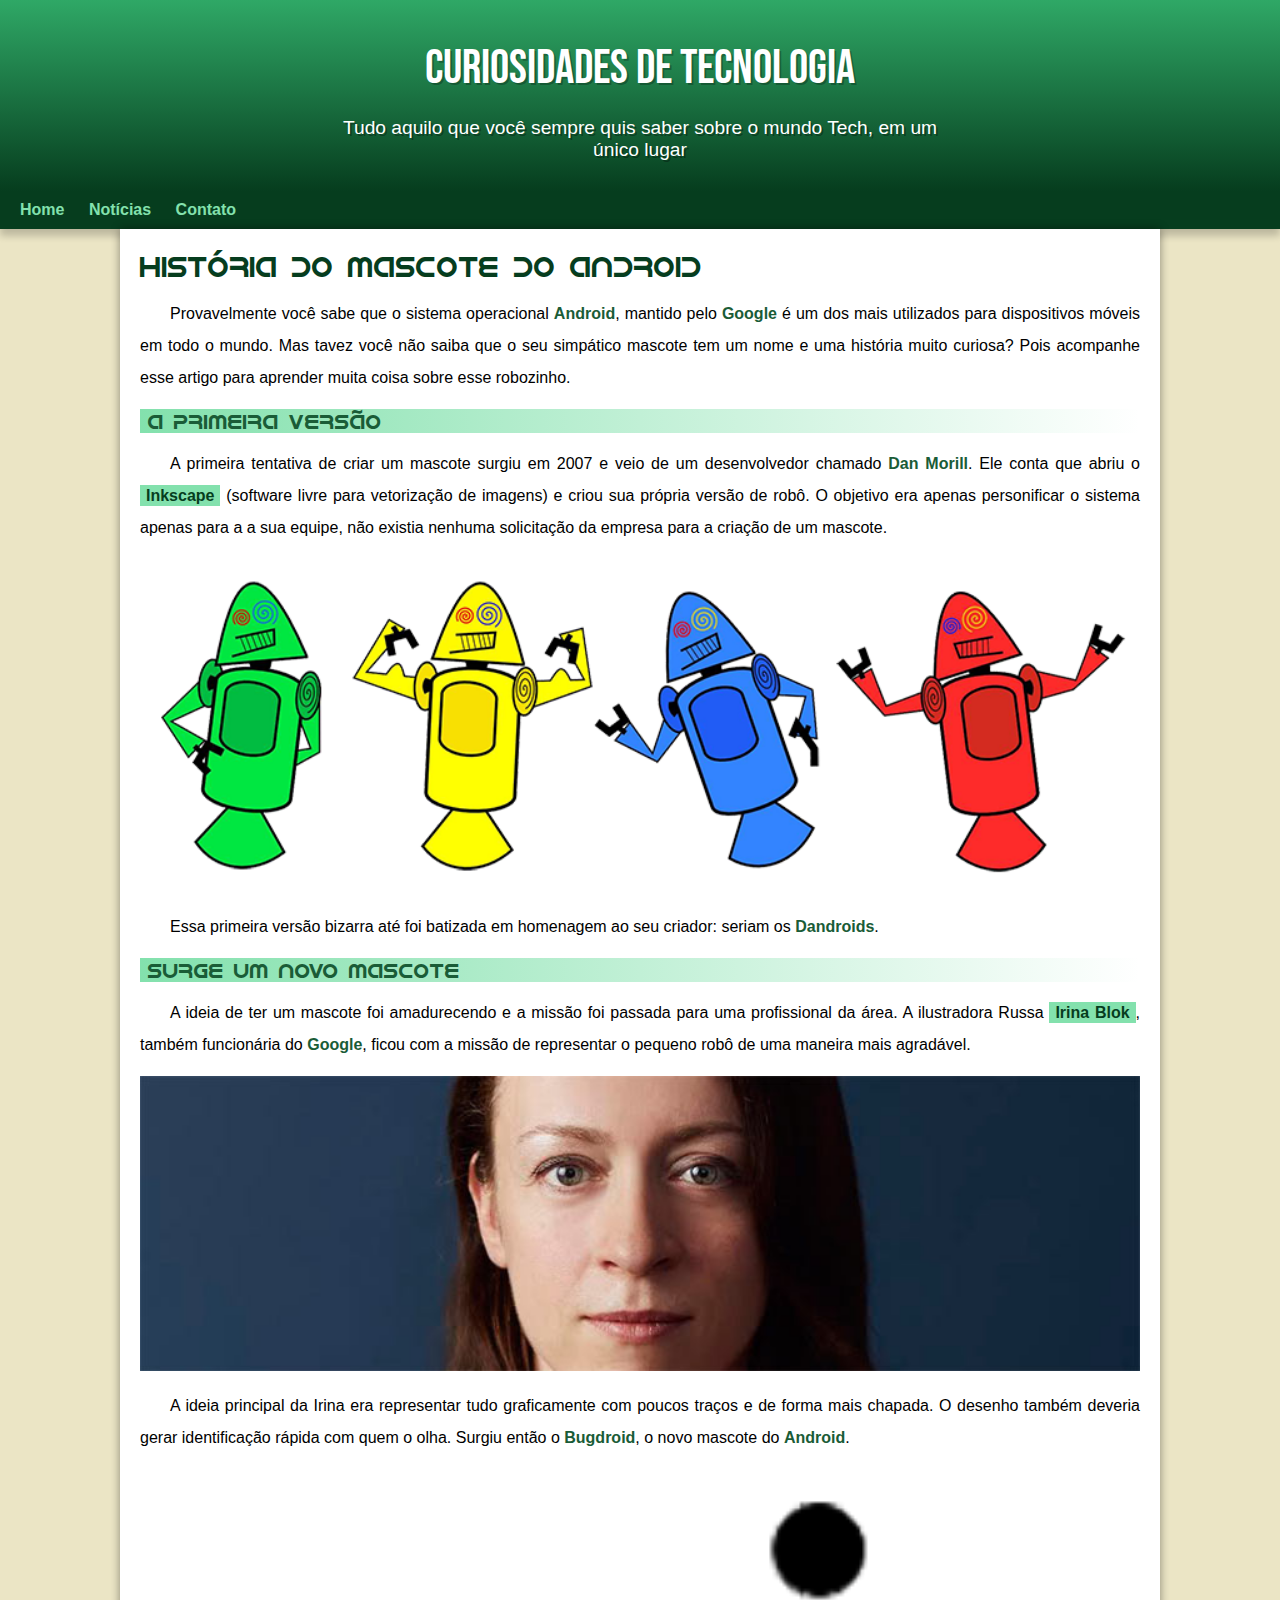
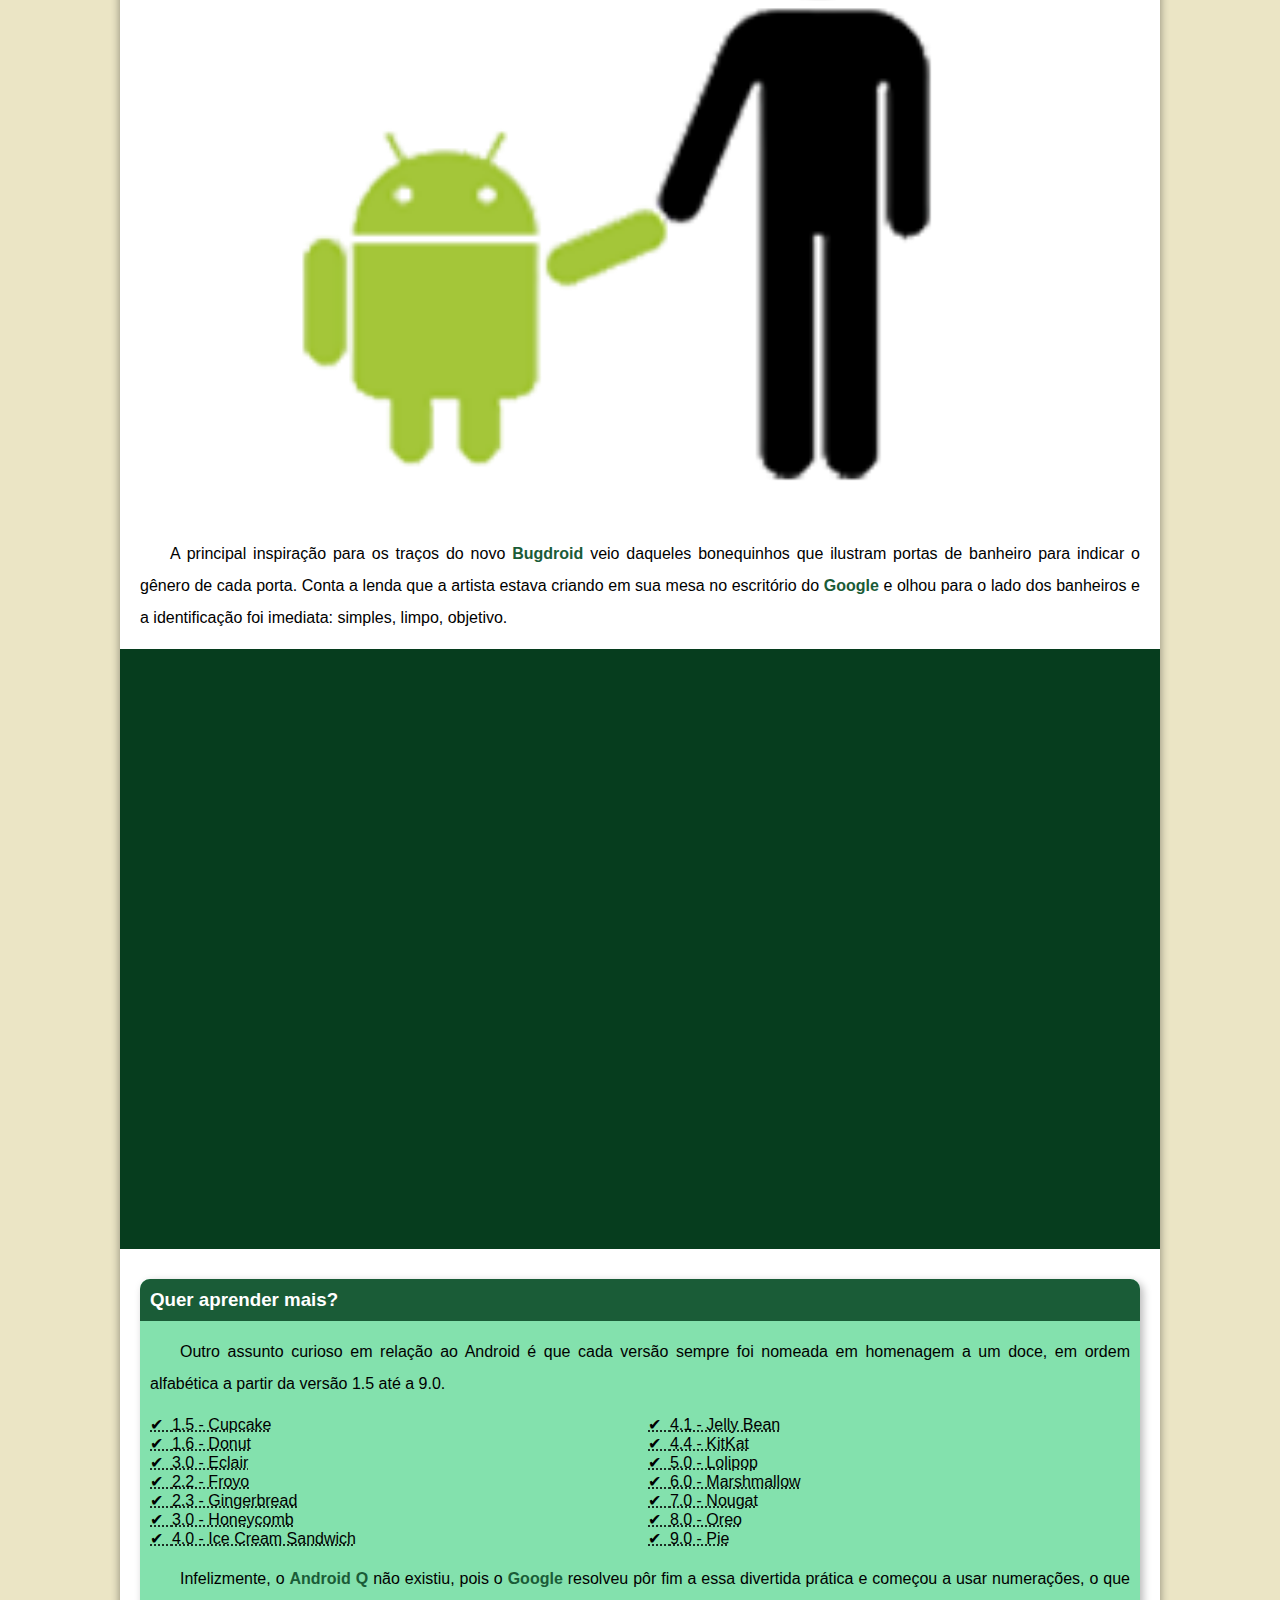
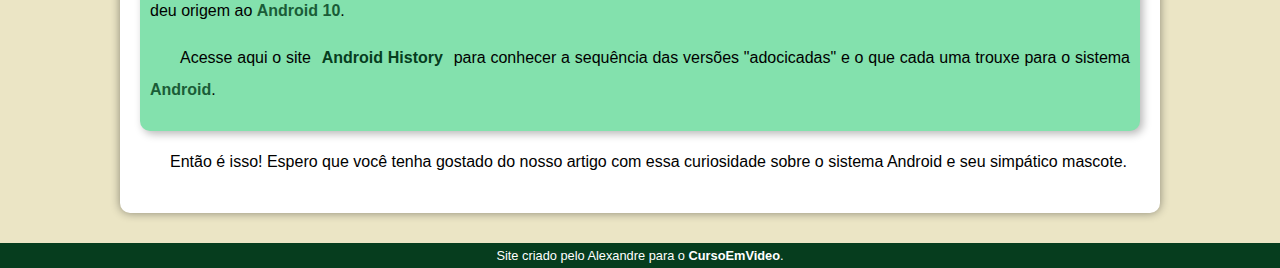
<file: index.html>
<!DOCTYPE html>
<html lang="pt-br">
<head>
    <meta charset="UTF-8">
    <meta http-equiv="X-UA-Compatible" content="IE=edge">
    <meta name="viewport" content="width=device-width, initial-scale=1.0">
    <link rel="stylesheet" href="estilo/style.css">
    <link rel="shortcut icon" href="imagens/favicon.ico" type="image/x-icon">
    <title>Origem do Mascote do Android</title>
</head>
<body>
    <header>
        <h1>Curiosidades de Tecnologia</h1>
        <p>Tudo aquilo que você sempre quis saber sobre o mundo Tech, em um único lugar</p>
    </header>
    <nav>
        <a href="#">Home</a>
        <a href="#">Notícias</a>
        <a href="#">Contato</a>
    </nav>
    <main>
            <article>
                <h1>História do Mascote do Android</h1>
                <p>Provavelmente você sabe que o sistema operacional <strong>Android</strong>, mantido pelo <strong>Google</strong> é um dos mais utilizados para dispositivos móveis em todo o mundo. Mas tavez você não saiba que o seu simpático mascote tem um nome e uma história muito curiosa? Pois acompanhe esse artigo para aprender muita coisa sobre esse robozinho.</p>
                
                <h2>A primeira versão</h2>
                <p>A primeira tentativa de criar um mascote surgiu em 2007 e veio de um desenvolvedor chamado <strong>Dan Morill</strong>. Ele conta que abriu o <a href="https://inkscape.org/pt-br/" target="_blank">Inkscape</a> (software livre para vetorização de imagens) e criou sua própria versão de robô. O objetivo era apenas personificar o sistema apenas para a a sua equipe, não existia nenhuma solicitação da empresa para a criação de um mascote.</p>
                
                <img src="imagens/dan-droids.png" alt="Irina-blok">
                <p>Essa primeira versão bizarra até foi batizada em homenagem ao seu criador: seriam os <strong>Dandroids</strong>.</p>
                
                <h2>Surge um novo mascote</h2>
                <p>A ideia de ter um mascote foi amadurecendo e a missão foi passada para uma profissional da área. A ilustradora Russa <a href="https://www.irinablok.com/" target="_blank">Irina Blok</a>, também funcionária do <strong>Google</strong>, ficou com a missão de representar o pequeno robô de uma maneira mais agradável.</p>
                
                <img src="imagens/irina-blok.jpg" alt="bugdroid">
                
                <p>A ideia principal da Irina era representar tudo graficamente com poucos traços e de forma mais chapada. O desenho também deveria gerar identificação rápida com quem o olha. Surgiu então o <strong>Bugdroid</strong>, o novo mascote do <strong>Android</strong>.</p>
                
                <img src="imagens/bugdroid.png" alt="bugdroid">

                <p>A principal inspiração para os traços do novo <strong>Bugdroid</strong> veio daqueles bonequinhos que ilustram portas de banheiro para indicar o gênero de cada porta. Conta a lenda que a artista estava criando em sua mesa no escritório do <strong>Google</strong> e olhou para o lado dos banheiros e a identificação foi imediata: simples, limpo, objetivo.</p>
                
                <div class="video"><iframe width="560" height="315" src="https://www.youtube.com/embed/l2UDgpLz20M" title="YouTube video player" frameborder="0" allow="accelerometer; autoplay; clipboard-write; encrypted-media; gyroscope; picture-in-picture" allowfullscreen></iframe></div>
                
                <aside>
                    <h3>Quer aprender mais?</h3>
                    <p>Outro assunto curioso em relação ao Android é que cada versão sempre foi nomeada em homenagem a um doce, em ordem alfabética a partir da versão 1.5 até a 9.0.</p>

                    <ul>
                        <abbr title="Bolo de Caneca">
                            <li>1.5 - Cupcake</li>
                        </abbr>
                        <abbr title="Rosquinha">
                            <li>1.6 - Donut</li>
                        </abbr>
                        <abbr title="Bomba">
                            <li>3.0 - Eclair</li>
                        </abbr>
                        <abbr title="Iorgute Congelado">
                            <li>2.2 - Froyo</li>
                        </abbr>
                        <abbr title="Biscoito de Gengibre">
                            <li>2.3 - Gingerbread</li>
                        </abbr>
                        <abbr title="Favo de Mel">
                            <li>3.0 - Honeycomb</li>
                        </abbr>
                        <abbr title="Saunduíche de Sorvete">
                            <li>4.0 - Ice Cream Sandwich</li>
                        </abbr>
                        <abbr title="Jujuba">
                            <li>4.1 - Jelly Bean</li>
                        </abbr>
                        <abbr title="KitKat">
                            <li>4.4 - KitKat</li>
                        </abbr>
                        <abbr title="Pirulito">
                            <li>5.0 - Lolipop</li>
                        </abbr>
                        <abbr title="Marshmallow">
                            <li>6.0 - Marshmallow</li>
                        </abbr>
                        <abbr title="Torrone">
                            <li>7.0 - Nougat</li>
                        </abbr>
                        <abbr title="Oreo">
                            <li>8.0 - Oreo</li>
                        </abbr>
                        <abbr title="Torta">
                            <li>9.0 - Pie</li>
                        </abbr>
                    </ul>

                    <p>Infelizmente, o <strong>Android Q</strong> não existiu, pois o <strong>Google</strong> resolveu pôr fim a essa divertida prática e começou a usar numerações, o que deu origem ao <strong>Android 10</strong>.</p>
                    <p>Acesse aqui o site <a href="https://www.android.com/intl/en_uk/history/#/donut" target="_blank">Android History</a> para conhecer a sequência das versões "adocicadas" e o que cada uma trouxe para o sistema <strong>Android</strong>.</p>
                </aside>
                <p>Então é isso! Espero que você tenha gostado do nosso artigo com essa curiosidade sobre o sistema Android e seu simpático mascote.</p>
            </article>    
    </main>
    <footer>
        Site criado pelo Alexandre para o <a href="https://www.youtube.com/cursoemvideo" target="_blank">CursoEmVideo</a>.
    </footer>
</body>
</html>
</file>
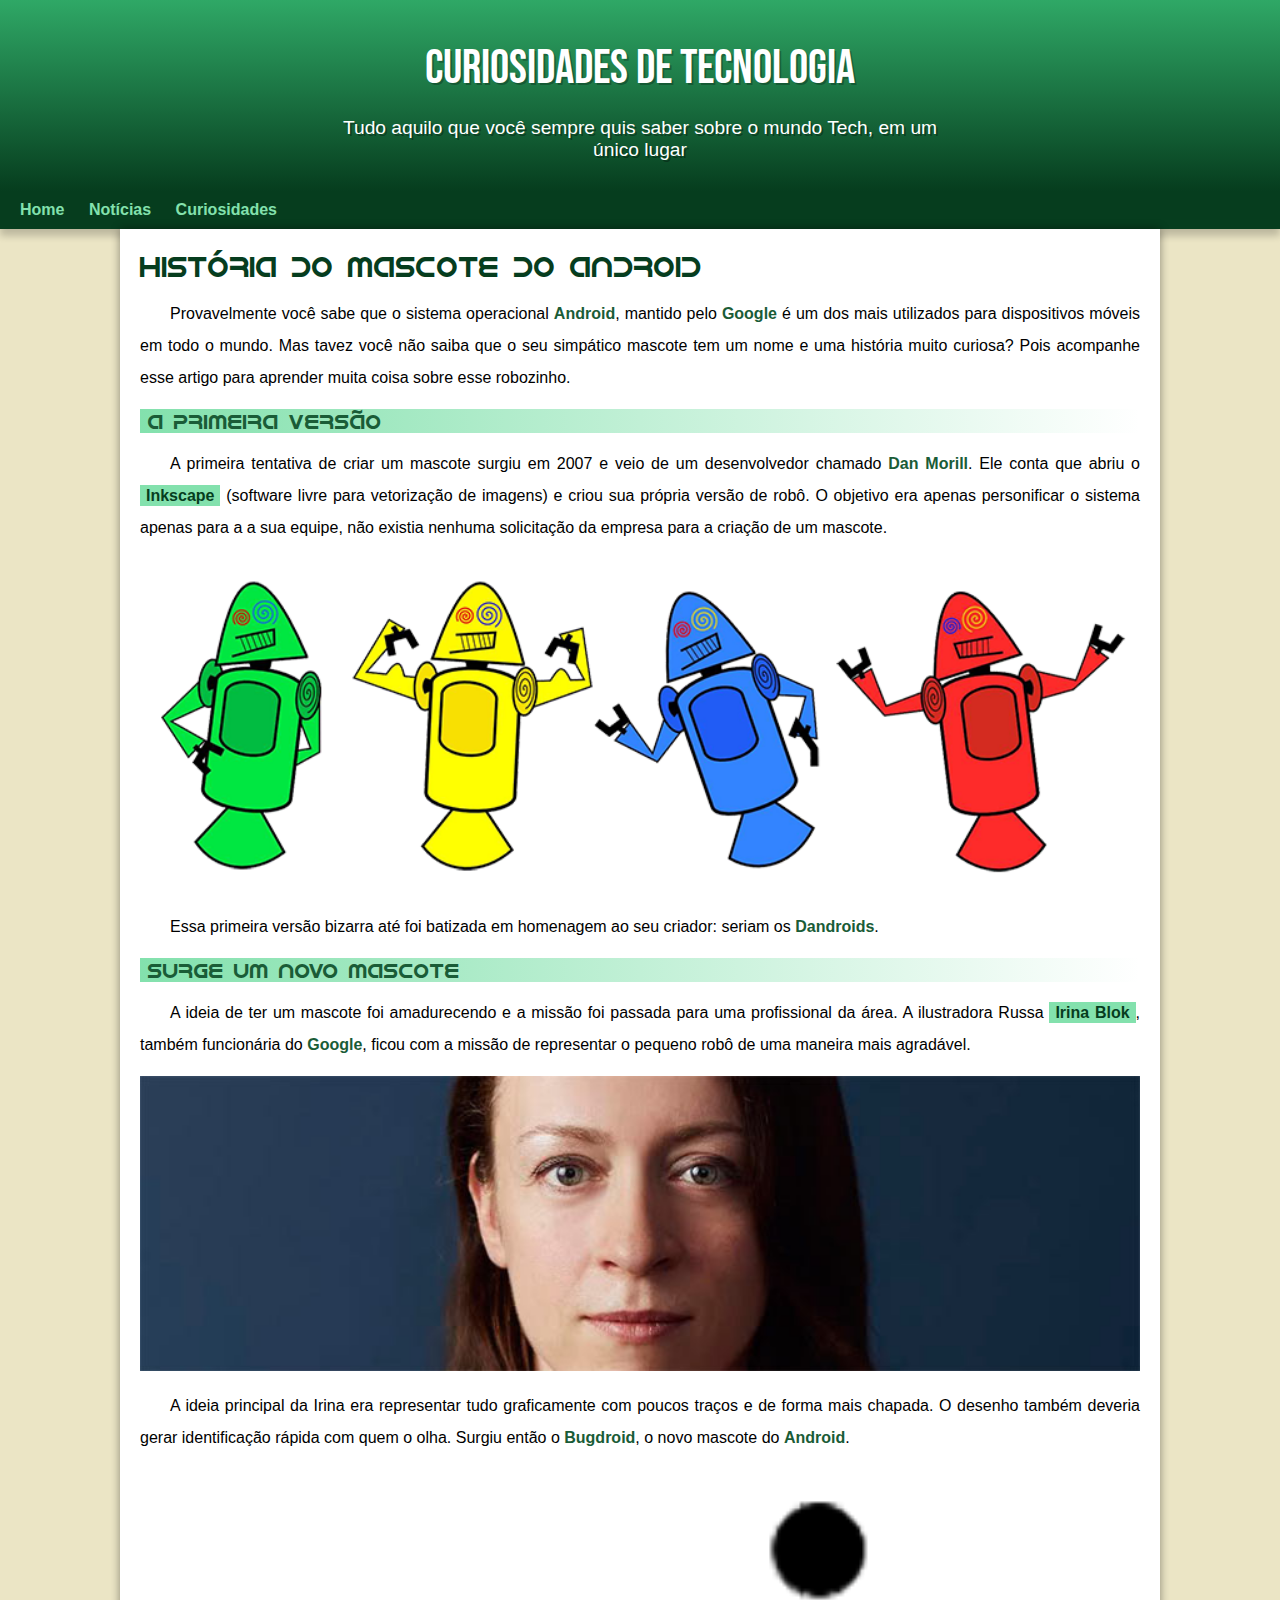
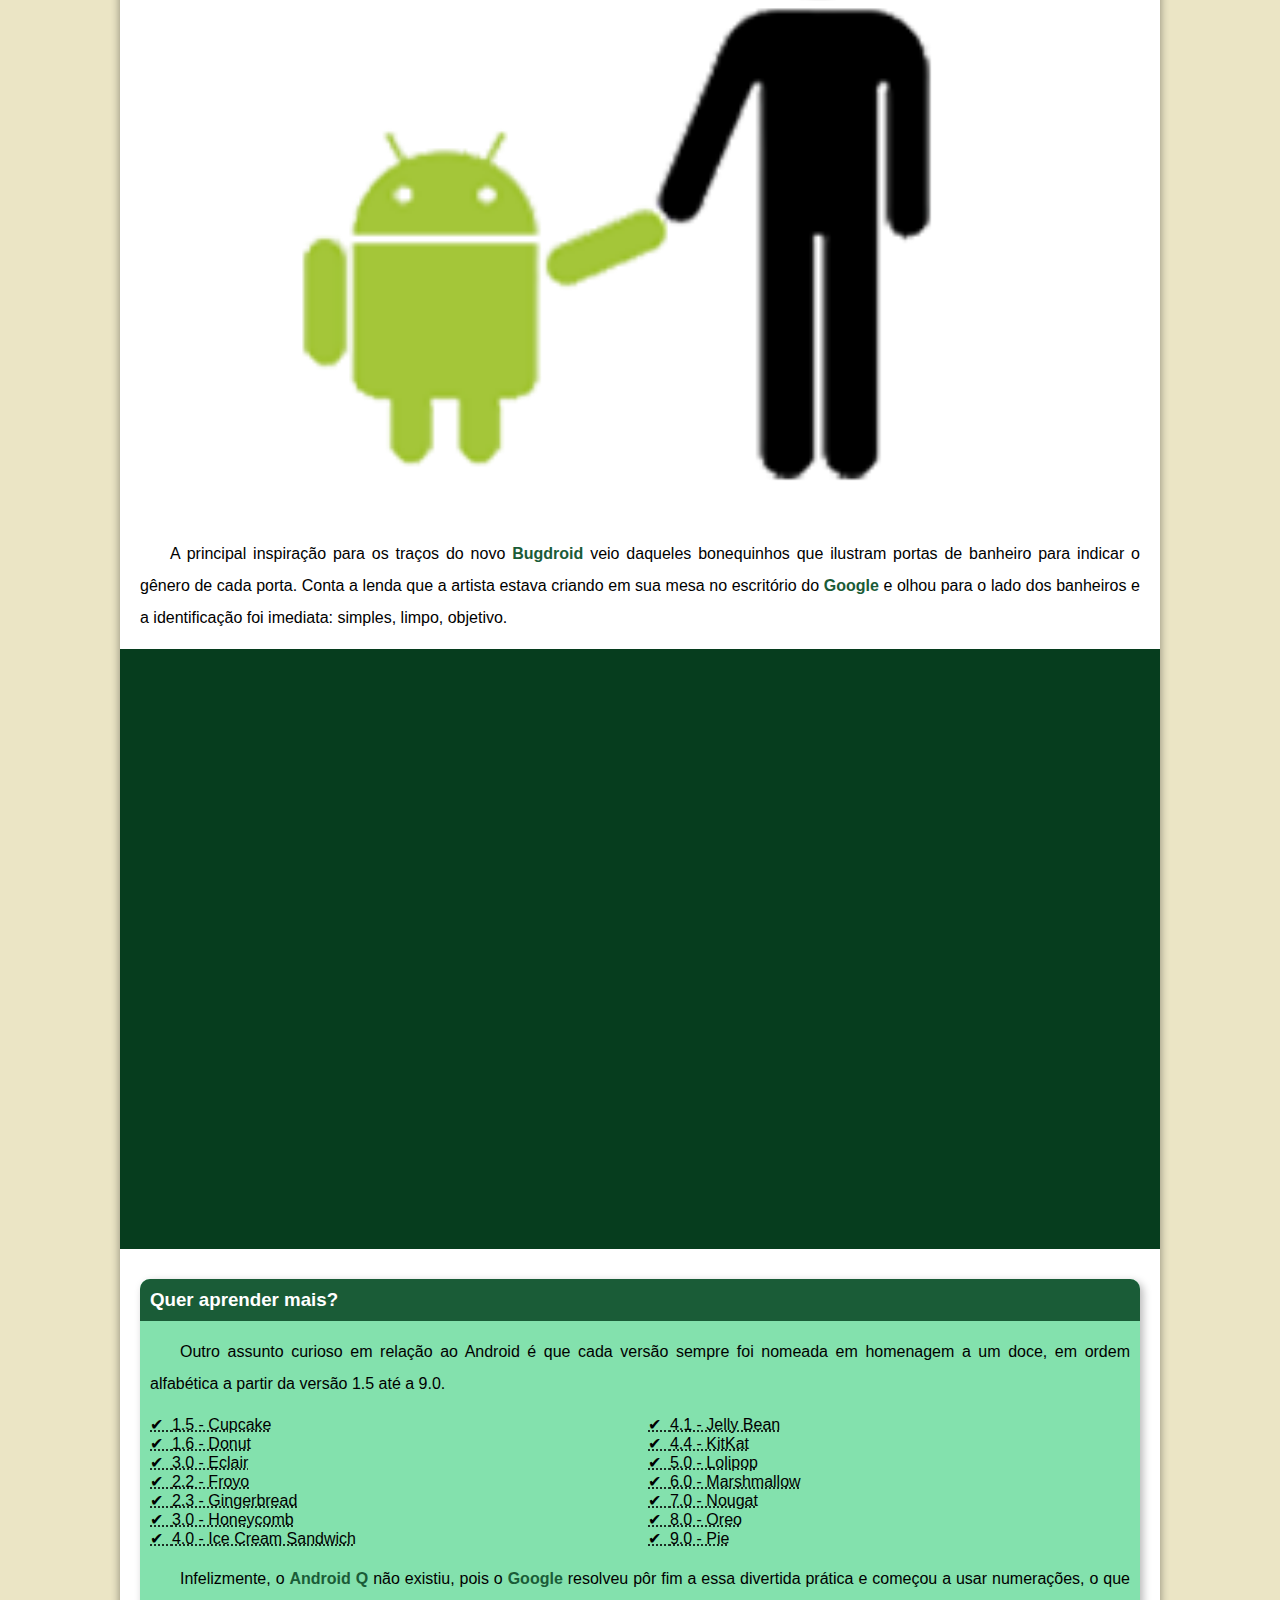
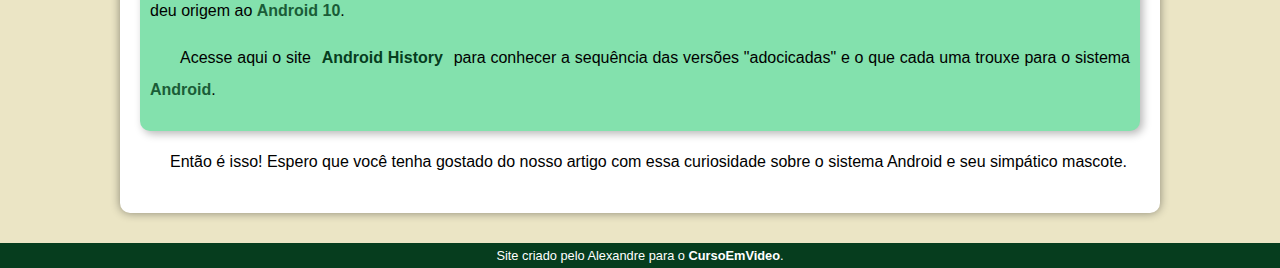
<file: index.html.html>
<!DOCTYPE html>
<html lang="pt-br">
<head>
    <meta charset="UTF-8">
    <meta http-equiv="X-UA-Compatible" content="IE=edge">
    <meta name="viewport" content="width=device-width, initial-scale=1.0">
    <link rel="stylesheet" href="estilo/style.css">
    <link rel="shortcut icon" href="imagens/favicon.ico" type="image/x-icon">
    <title>Origem do Mascote do Android</title>
</head>
<body>
    <header>
        <h1>Curiosidades de Tecnologia</h1>
        <p>Tudo aquilo que você sempre quis saber sobre o mundo Tech, em um único lugar</p>
    </header>
    <nav>
        <a href="#">Home</a>
        <a href="#">Notícias</a>
        <a href="#">Curiosidades</a>
    </nav>
    <main>
            <article>
                <h1>História do Mascote do Android</h1>
                <p>Provavelmente você sabe que o sistema operacional <strong>Android</strong>, mantido pelo <strong>Google</strong> é um dos mais utilizados para dispositivos móveis em todo o mundo. Mas tavez você não saiba que o seu simpático mascote tem um nome e uma história muito curiosa? Pois acompanhe esse artigo para aprender muita coisa sobre esse robozinho.</p>
                
                <h2>A primeira versão</h2>
                <p>A primeira tentativa de criar um mascote surgiu em 2007 e veio de um desenvolvedor chamado <strong>Dan Morill</strong>. Ele conta que abriu o <a href="https://inkscape.org/pt-br/" target="_blank">Inkscape</a> (software livre para vetorização de imagens) e criou sua própria versão de robô. O objetivo era apenas personificar o sistema apenas para a a sua equipe, não existia nenhuma solicitação da empresa para a criação de um mascote.</p>
                
                <img src="imagens/dan-droids.png" alt="Irina-blok">
                <p>Essa primeira versão bizarra até foi batizada em homenagem ao seu criador: seriam os <strong>Dandroids</strong>.</p>
                
                <h2>Surge um novo mascote</h2>
                <p>A ideia de ter um mascote foi amadurecendo e a missão foi passada para uma profissional da área. A ilustradora Russa <a href="https://www.irinablok.com/" target="_blank">Irina Blok</a>, também funcionária do <strong>Google</strong>, ficou com a missão de representar o pequeno robô de uma maneira mais agradável.</p>
                
                <img src="imagens/irina-blok.jpg" alt="bugdroid">
                
                <p>A ideia principal da Irina era representar tudo graficamente com poucos traços e de forma mais chapada. O desenho também deveria gerar identificação rápida com quem o olha. Surgiu então o <strong>Bugdroid</strong>, o novo mascote do <strong>Android</strong>.</p>
                
                <img src="imagens/bugdroid.png" alt="bugdroid">

                <p>A principal inspiração para os traços do novo <strong>Bugdroid</strong> veio daqueles bonequinhos que ilustram portas de banheiro para indicar o gênero de cada porta. Conta a lenda que a artista estava criando em sua mesa no escritório do <strong>Google</strong> e olhou para o lado dos banheiros e a identificação foi imediata: simples, limpo, objetivo.</p>
                
                <div class="video"><iframe width="560" height="315" src="https://www.youtube.com/embed/l2UDgpLz20M" title="YouTube video player" frameborder="0" allow="accelerometer; autoplay; clipboard-write; encrypted-media; gyroscope; picture-in-picture" allowfullscreen></iframe></div>
                
                <aside>
                    <h3>Quer aprender mais?</h3>
                    <p>Outro assunto curioso em relação ao Android é que cada versão sempre foi nomeada em homenagem a um doce, em ordem alfabética a partir da versão 1.5 até a 9.0.</p>

                    <ul>
                        <abbr title="Bolo de Caneca">
                            <li>1.5 - Cupcake</li>
                        </abbr>
                        <abbr title="Rosquinha">
                            <li>1.6 - Donut</li>
                        </abbr>
                        <abbr title="Bomba">
                            <li>3.0 - Eclair</li>
                        </abbr>
                        <abbr title="Iorgute Congelado">
                            <li>2.2 - Froyo</li>
                        </abbr>
                        <abbr title="Biscoito de Gengibre">
                            <li>2.3 - Gingerbread</li>
                        </abbr>
                        <abbr title="Favo de Mel">
                            <li>3.0 - Honeycomb</li>
                        </abbr>
                        <abbr title="Saunduíche de Sorvete">
                            <li>4.0 - Ice Cream Sandwich</li>
                        </abbr>
                        <abbr title="Jujuba">
                            <li>4.1 - Jelly Bean</li>
                        </abbr>
                        <abbr title="KitKat">
                            <li>4.4 - KitKat</li>
                        </abbr>
                        <abbr title="Pirulito">
                            <li>5.0 - Lolipop</li>
                        </abbr>
                        <abbr title="Marshmallow">
                            <li>6.0 - Marshmallow</li>
                        </abbr>
                        <abbr title="Torrone">
                            <li>7.0 - Nougat</li>
                        </abbr>
                        <abbr title="Oreo">
                            <li>8.0 - Oreo</li>
                        </abbr>
                        <abbr title="Torta">
                            <li>9.0 - Pie</li>
                        </abbr>
                    </ul>

                    <p>Infelizmente, o <strong>Android Q</strong> não existiu, pois o <strong>Google</strong> resolveu pôr fim a essa divertida prática e começou a usar numerações, o que deu origem ao <strong>Android 10</strong>.</p>
                    <p>Acesse aqui o site <a href="https://www.android.com/intl/en_uk/history/#/donut" target="_blank">Android History</a> para conhecer a sequência das versões "adocicadas" e o que cada uma trouxe para o sistema <strong>Android</strong>.</p>
                </aside>
                <p>Então é isso! Espero que você tenha gostado do nosso artigo com essa curiosidade sobre o sistema Android e seu simpático mascote.</p>
            </article>    
    </main>
    <footer>
        Site criado pelo Alexandre para o <a href="https://www.youtube.com/cursoemvideo" target="_blank">CursoEmVideo</a>.
    </footer>
</body>
</html>
</file>
<file: estilo/style.css>
@charset "UTF-8";

@import url('https://fonts.googleapis.com/css2?family=Bebas+Neue&display=swap');

@font-face {
    font-family: 'Android';
    src: url('../fontes/idroid.otf') format('opentype');
    font-weight: normal;
}

:root {
    --cor0: #ebe5c5;
    --cor1: #83e1ad;
    --cor2: #3ddc84;
    --cor3: #2fa866;
    --cor4: #1a5c37;
    --cor5: #063d1e;

    --fonte-padrao: Arial, Verdana, Helvetica, sans-serif;
    --fonte-destaque: 'Bebas Neue', cursive;
    --fonte-android: 'Android', cursive;
}

* {
    margin: 0px;
    padding: 0px;
}

body {
    background-color: var(--cor0);
    font-family: var(--fonte-padrao);
}

a.externo::after {
    content: '\00A0\1F517';
}

header {
    background-image: linear-gradient(to bottom, var(--cor3), var(--cor5));
    min-height: 150px;
    text-align: center;
    padding-top: 40px;
}

header > h1 {
    color: white;
    font-family: var(--fonte-destaque);
    font-size: 3em;
    font-weight: normal;
    margin-bottom: 20px;
    text-shadow: 2px 2px 0px rgba(0, 0, 0, 0.267);
}

header > p {
    font-family: var(--fonte-padrao);
    font-size: 1.2em;
    color: white;
    max-width: 600px;
    padding-right: 10px;
    padding-left: 10px;
    margin: auto;
    padding-bottom: 30px;
    text-shadow: 2px 2px 0px rgba(0, 0, 0, 0.315);
}

nav {
    background-color: var(--cor5);
    padding: 10px;
    box-shadow: 0px 7px 7px rgba(0, 0, 0, 0.192);
}

nav > a {
    color: var(--cor1);
    padding: 10px;
    border-radius: 5px;
    text-decoration: none;
    font-weight: bold;
    transition-duration: .5s;
}

nav > a:hover {
    background-color: var(--cor3);
    color: var(--cor5);
}

main {
    min-width: 300px;
    max-width: 1000px;
    margin: auto;
    margin-bottom: 30px;
    padding: 20px;
    background-color: white;
    box-shadow: 0px 0px 10px rgba(0, 0, 0, 0.418);
    border-bottom-left-radius: 10px;
    border-bottom-right-radius: 10px;
}

main h1 {
    color: var(--cor5);
    font-family: var(--fonte-android);
    font-weight: normal;
    font-size: 1.8em;
}

main h2 {
    font-family: var(--fonte-android);
    color: var(--cor4);
    font-size: 1.3em;
    font-weight: normal;
    background-image: linear-gradient(to right, var(--cor1), transparent);
    text-indent: 8px;
}

main p {
    margin: 15px 0px;
    text-align: justify;
    text-indent: 30px;
    font-size: 1em;
    line-height: 2em;
}

main strong {
    color: var(--cor4);
    font-weight: bolder;
}

main a {
    text-decoration: none;
    font-weight: bold;
    color: var(--cor5);
    background-color: var(--cor1);
    padding: 2px 6px;
}

main a:hover {
    text-decoration: underline;
    color: var(--cor4);
}

main img {
    width: 100%;
}

main img.pequena {
    max-width: 350px;
    display: block;
    margin: auto;
}

div.video {
    background-color: var(--cor5);
    margin: 0px -20px 30px -20px;
    padding: 20px;
    padding-bottom: 58%;
    position: relative;
}

div.video > iframe {
    position: absolute;
    top: 5%;
    left: 5%;
    width: 90%;
    height: 90%;
}

aside {
    background-color: var(--cor1);
    padding: 10px;
    border-radius: 10px;
    box-shadow: 3px 3px 8px rgba(0, 0, 0, 0.281);
}

aside > h3 {
    background-color: var(--cor4);
    color: white;
    padding: 10px;
    margin: -10px -10px 0px -10px;
    border-radius: 10px 10px 0px 0px;
}

aside > ul {
    list-style-type: '\2714\00A0\00A0';
    list-style-position: inside;
    columns: 2;
}

footer {
    background-color: var(--cor5);
    color: white;
    text-align: center;
    font-size: 0.8em;
    padding: 5px;
}

footer a {
    color: white;
    font-weight: bolder;
    text-decoration: none;
}

footer a:hover {
    text-decoration: underline;
    color: var(--cor1);
}
</file>
